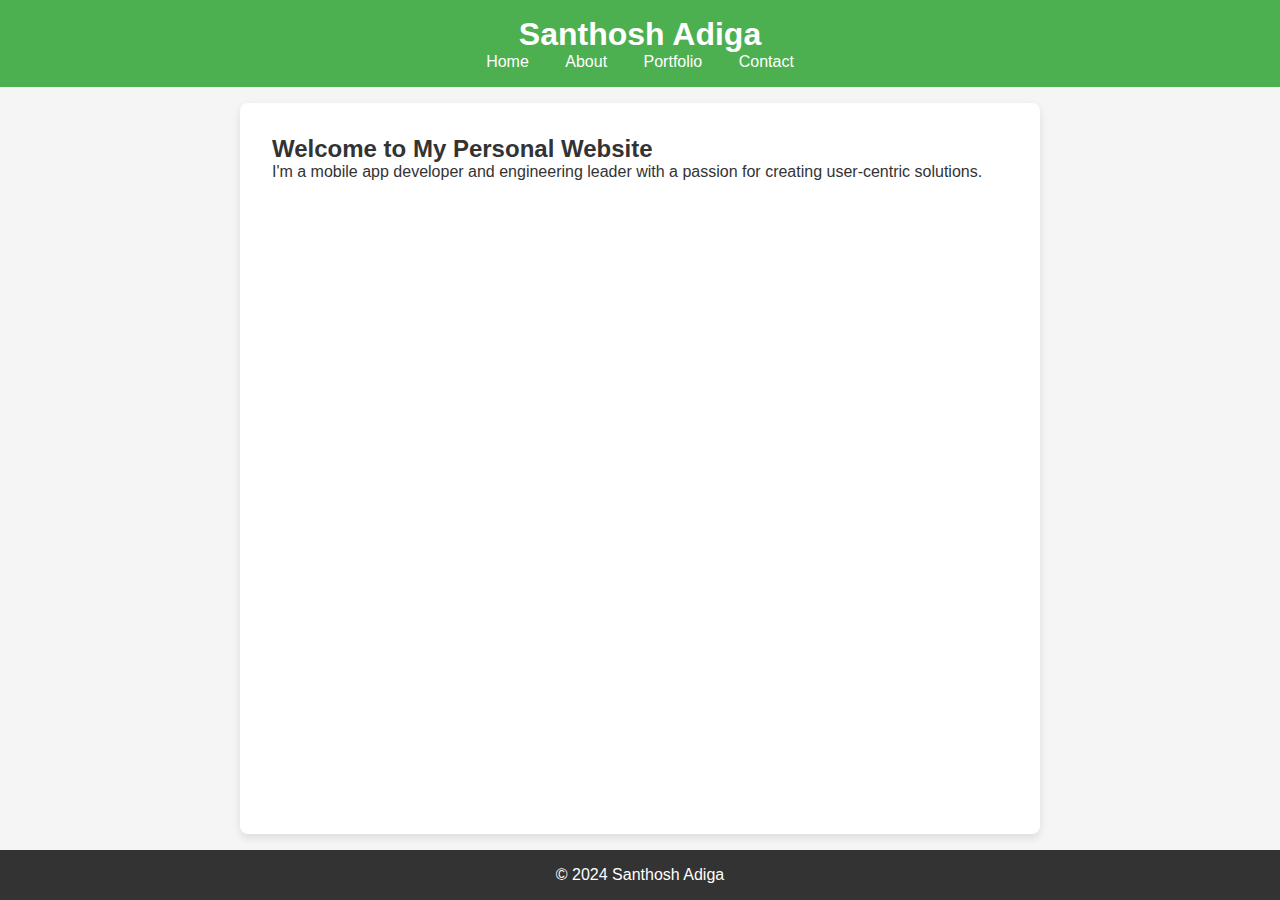
<file: src/index.html>
<!DOCTYPE html>
<html lang="en">
<head>
    <meta charset="UTF-8">
    <meta name="viewport" content="width=device-width, initial-scale=1.0">
    <title>Santhosh Adiga - Home</title>
    <link rel="stylesheet" href="style.css">
</head>
<body>
    <header>
        <h1>Santhosh Adiga</h1>
        <nav>
            <a href="index.html">Home</a>
            <a href="about.html">About</a>
            <a href="portfolio.html">Portfolio</a>
            <a href="contact.html">Contact</a>
        </nav>
    </header>

    <main>
        <h2>Welcome to My Personal Website</h2>
        <p>I'm a mobile app developer and engineering leader with a passion for creating user-centric solutions.</p>
    </main>

    <footer>
        <p>&copy; 2024 Santhosh Adiga</p>
    </footer>
</body>
</html>
</file>
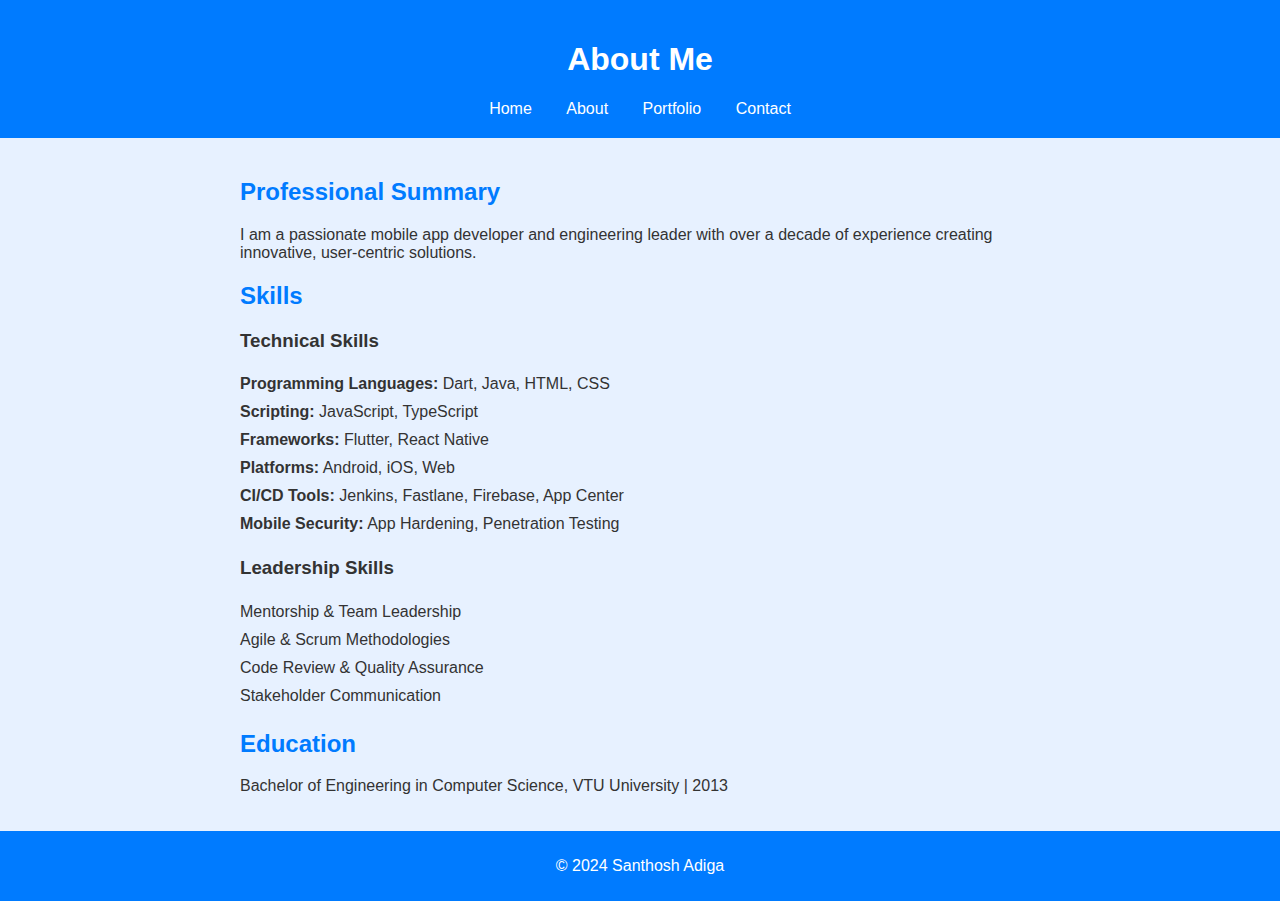
<file: about.html>
<!DOCTYPE html>
<html lang="en">
<head>
    <meta charset="UTF-8">
    <meta name="viewport" content="width=device-width, initial-scale=1.0">
    <title>About - Santhosh Adiga</title>
    <link rel="stylesheet" href="style.css">
</head>
<body>
    <header>
        <h1>About Me</h1>
        <nav>
            <a href="index.html">Home</a>
            <a href="about.html">About</a>
            <a href="portfolio.html">Portfolio</a>
            <a href="contact.html">Contact</a>
        </nav>
    </header>

    <main>
        <section>
            <h2>Professional Summary</h2>
            <p>I am a passionate mobile app developer and engineering leader with over a decade of experience creating innovative, user-centric solutions.</p>
        </section>

        <section>
            <h2>Skills</h2>
            <h3>Technical Skills</h3>
            <ul>
                <li><strong>Programming Languages:</strong> Dart, Java, HTML, CSS</li>
                <li><strong>Scripting:</strong> JavaScript, TypeScript</li>
                <li><strong>Frameworks:</strong> Flutter, React Native</li>
                <li><strong>Platforms:</strong> Android, iOS, Web</li>
                <li><strong>CI/CD Tools:</strong> Jenkins, Fastlane, Firebase, App Center</li>
                <li><strong>Mobile Security:</strong> App Hardening, Penetration Testing</li>
            </ul>
            <h3>Leadership Skills</h3>
            <ul>
                <li>Mentorship & Team Leadership</li>
                <li>Agile & Scrum Methodologies</li>
                <li>Code Review & Quality Assurance</li>
                <li>Stakeholder Communication</li>
            </ul>
        </section>

        <section>
            <h2>Education</h2>
            <p>Bachelor of Engineering in Computer Science, VTU University | 2013</p>
        </section>
    </main>

    <footer>
        <p>&copy; 2024 Santhosh Adiga</p>
    </footer>
</body>
</html>
</file>
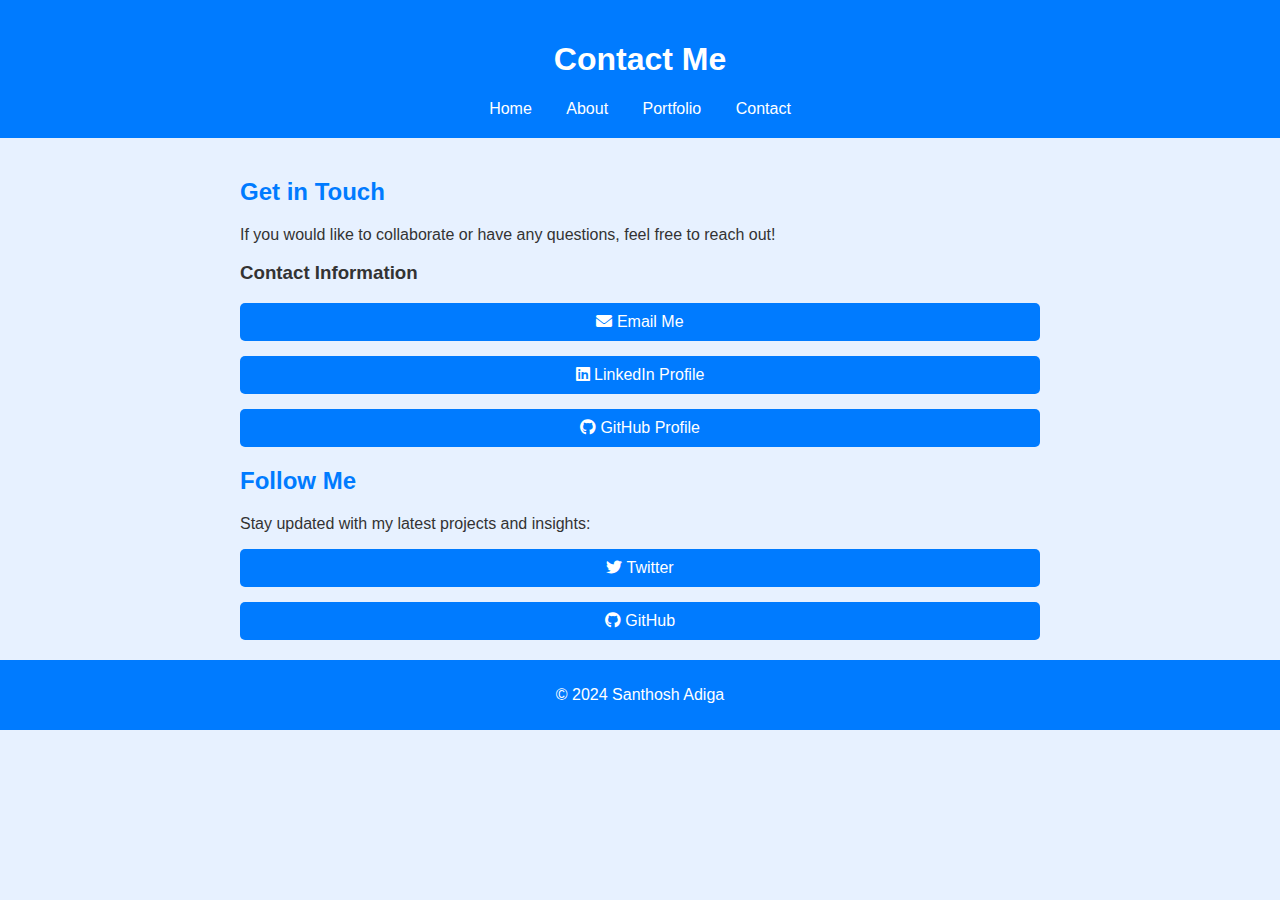
<file: contact.html>
<!DOCTYPE html>
<html lang="en">
<head>
    <meta charset="UTF-8">
    <meta name="viewport" content="width=device-width, initial-scale=1.0">
    <title>Contact - Santhosh Adiga</title>
    <link rel="stylesheet" href="style.css">
    <link rel="stylesheet" href="https://cdnjs.cloudflare.com/ajax/libs/font-awesome/6.0.0-beta3/css/all.min.css">
</head>
<body>
    <header>
        <h1>Contact Me</h1>
        <nav>
            <a href="index.html">Home</a>
            <a href="about.html">About</a>
            <a href="portfolio.html">Portfolio</a>
            <a href="contact.html">Contact</a>
        </nav>
    </header>

    <main>
        <section>
            <h2>Get in Touch</h2>
            <p>If you would like to collaborate or have any questions, feel free to reach out!</p>
            <h3>Contact Information</h3>
            <div class="button-container">
                <a href="mailto:sadiga80@gmail.com" class="button"><i class="fas fa-envelope"></i> Email Me</a>
                <a href="https://www.linkedin.com/in/santhosh-adiga-u-b699b37a/" target="_blank" class="button"><i class="fab fa-linkedin"></i> LinkedIn Profile</a>
                <a href="https://github.com/santhosh-adiga" target="_blank" class="button"><i class="fab fa-github"></i> GitHub Profile</a>
            </div>
        </section>

        <section>
            <h2>Follow Me</h2>
            <p>Stay updated with my latest projects and insights:</p>
            <div class="button-container">
                <a href="#" class="button"><i class="fab fa-twitter"></i> Twitter</a>
                <a href="#" class="button"><i class="fab fa-github"></i> GitHub</a>
            </div>
        </section>
    </main>

    <footer>
        <p>&copy; 2024 Santhosh Adiga</p>
    </footer>
</body>
</html>
</file>
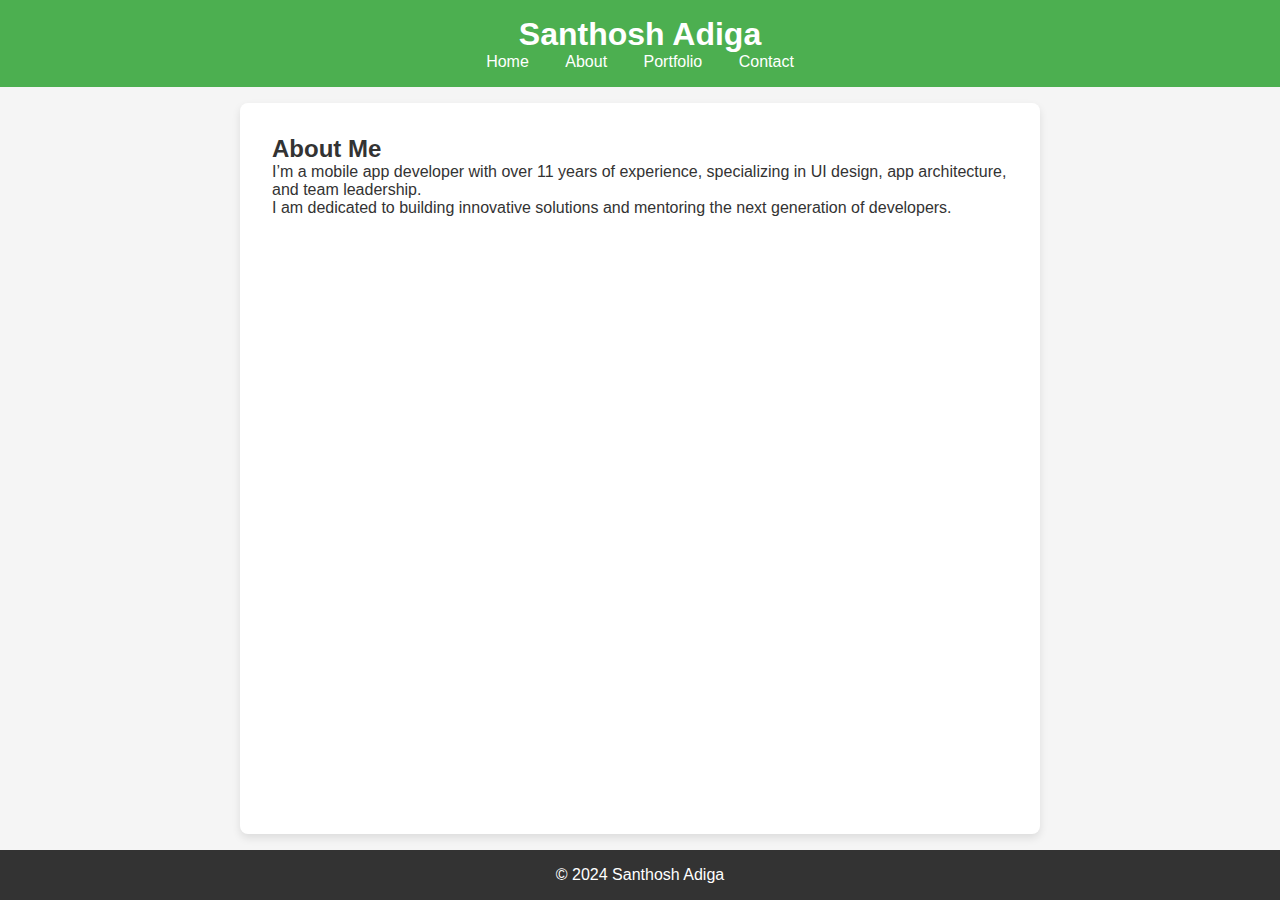
<file: src/about.html>
<!DOCTYPE html>
<html lang="en">
<head>
    <meta charset="UTF-8">
    <meta name="viewport" content="width=device-width, initial-scale=1.0">
    <title>Santhosh Adiga - About</title>
    <link rel="stylesheet" href="style.css">
</head>
<body>
    <header>
        <h1>Santhosh Adiga</h1>
        <nav>
            <a href="index.html">Home</a>
            <a href="about.html">About</a>
            <a href="portfolio.html">Portfolio</a>
            <a href="contact.html">Contact</a>
        </nav>
    </header>

    <main>
        <h2>About Me</h2>
        <p>I’m a mobile app developer with over 11 years of experience, specializing in UI design, app architecture, and team leadership.</p>
        <p>I am dedicated to building innovative solutions and mentoring the next generation of developers.</p>
    </main>

    <footer>
        <p>&copy; 2024 Santhosh Adiga</p>
    </footer>
</body>
</html>
</file>
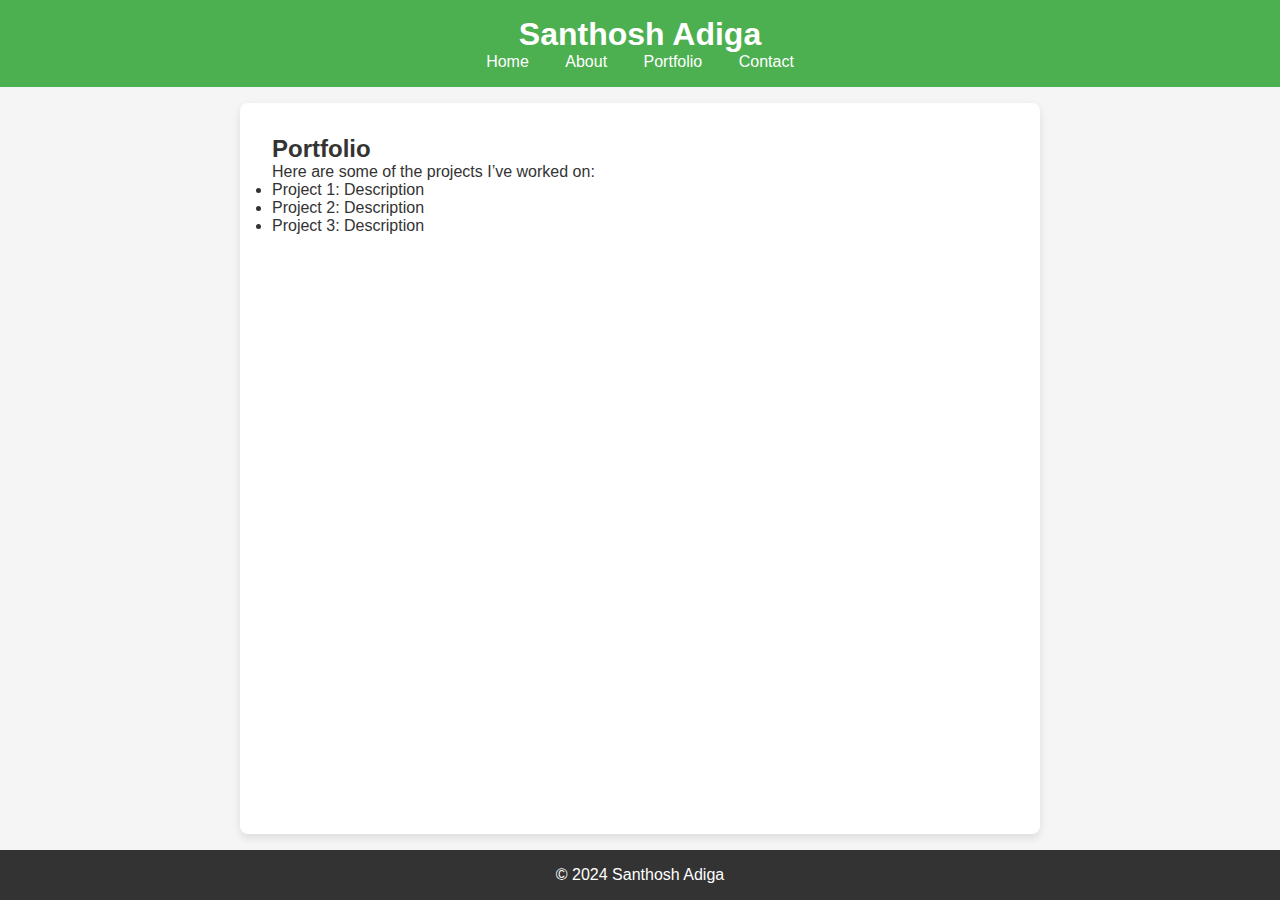
<file: src/contact.html>
<!DOCTYPE html>
<html lang="en">
<head>
    <meta charset="UTF-8">
    <meta name="viewport" content="width=device-width, initial-scale=1.0">
    <title>Santhosh Adiga - Portfolio</title>
    <link rel="stylesheet" href="style.css">
</head>
<body>
    <header>
        <h1>Santhosh Adiga</h1>
        <nav>
            <a href="index.html">Home</a>
            <a href="about.html">About</a>
            <a href="portfolio.html">Portfolio</a>
            <a href="contact.html">Contact</a>
        </nav>
    </header>

    <main>
        <h2>Portfolio</h2>
        <p>Here are some of the projects I’ve worked on:</p>
        <ul>
            <li>Project 1: Description</li>
            <li>Project 2: Description</li>
            <li>Project 3: Description</li>
            <!-- Add more projects as needed -->
        </ul>
    </main>

    <footer>
        <p>&copy; 2024 Santhosh Adiga</p>
    </footer>
</body>
</html>
</file>
<file: src/style.css>
* {
    margin: 0;
    padding: 0;
    box-sizing: border-box;
    font-family: Arial, sans-serif;
}

body {
    display: flex;
    flex-direction: column;
    align-items: center;
    min-height: 100vh;
    background-color: #f5f5f5;
    color: #333;
}

header {
    background-color: #4CAF50;
    width: 100%;
    padding: 1rem;
    text-align: center;
    color: white;
}

header nav a {
    margin: 0 1rem;
    color: white;
    text-decoration: none;
}

header nav a:hover {
    text-decoration: underline;
}

main {
    flex: 1;
    width: 80%;
    max-width: 800px;
    padding: 2rem;
    background-color: white;
    margin: 1rem 0;
    border-radius: 8px;
    box-shadow: 0 4px 8px rgba(0, 0, 0, 0.1);
}

footer {
    text-align: center;
    padding: 1rem;
    background-color: #333;
    color: white;
    width: 100%;
}
</file>
<file: style.css>
body {
    font-family: Arial, sans-serif;
    margin: 0;
    padding: 0;
    background-color: #e7f1ff; /* Light blue background */
    color: #333;
}

header {
    background-color: #007BFF; /* Primary blue */
    color: white;
    padding: 20px;
    text-align: center;
}

nav a {
    color: white;
    padding: 10px 15px;
    text-decoration: none;
}

nav a:hover {
    background-color: #0056b3; /* Darker blue on hover */
}

main {
    padding: 20px;
    max-width: 800px;
    margin: auto;
}

h2 {
    color: #007BFF;
}

.profile-image {
    width: 150px; /* Adjust size as needed */
    border-radius: 50%;
    display: block;
    margin: 20px auto; /* Center the image */
}

.button-container {
    display: flex;
    flex-direction: column;
    gap: 15px; /* Space between buttons */
    margin-top: 10px;
}

.button {
    background-color: #007BFF;
    color: white;
    padding: 10px;
    text-align: center;
    text-decoration: none;
    border-radius: 5px;
    transition: background-color 0.3s;
}

.button:hover {
    background-color: #0056b3;
}

footer {
    background-color: #007BFF; /* Primary blue */
    color: white;
    text-align: center;
    padding: 10px 0;
    position: relative;
    bottom: 0;
    width: 100%;
}

ul {
    list-style-type: none; /* Remove default bullets */
    padding: 0;
}

ul li {
    padding: 5px 0; /* Space between list items */
}

.project {
    display: flex;
    align-items: center;
    margin-bottom: 20px;
    gap: 15px;
    background-color: #ffffff; /* White background for each project block */
    border-radius: 10px;
    padding: 15px;
    box-shadow: 0px 4px 8px rgba(0, 0, 0, 0.1);
}

.project-image {
    width: 150px;
    height: auto;
    border-radius: 8px;
}

.project-details {
    flex: 1;
}

.project h3 {
    color: #007BFF;
    margin-top: 0;
}

.project p {
    margin: 5px 0;
}
</file>
